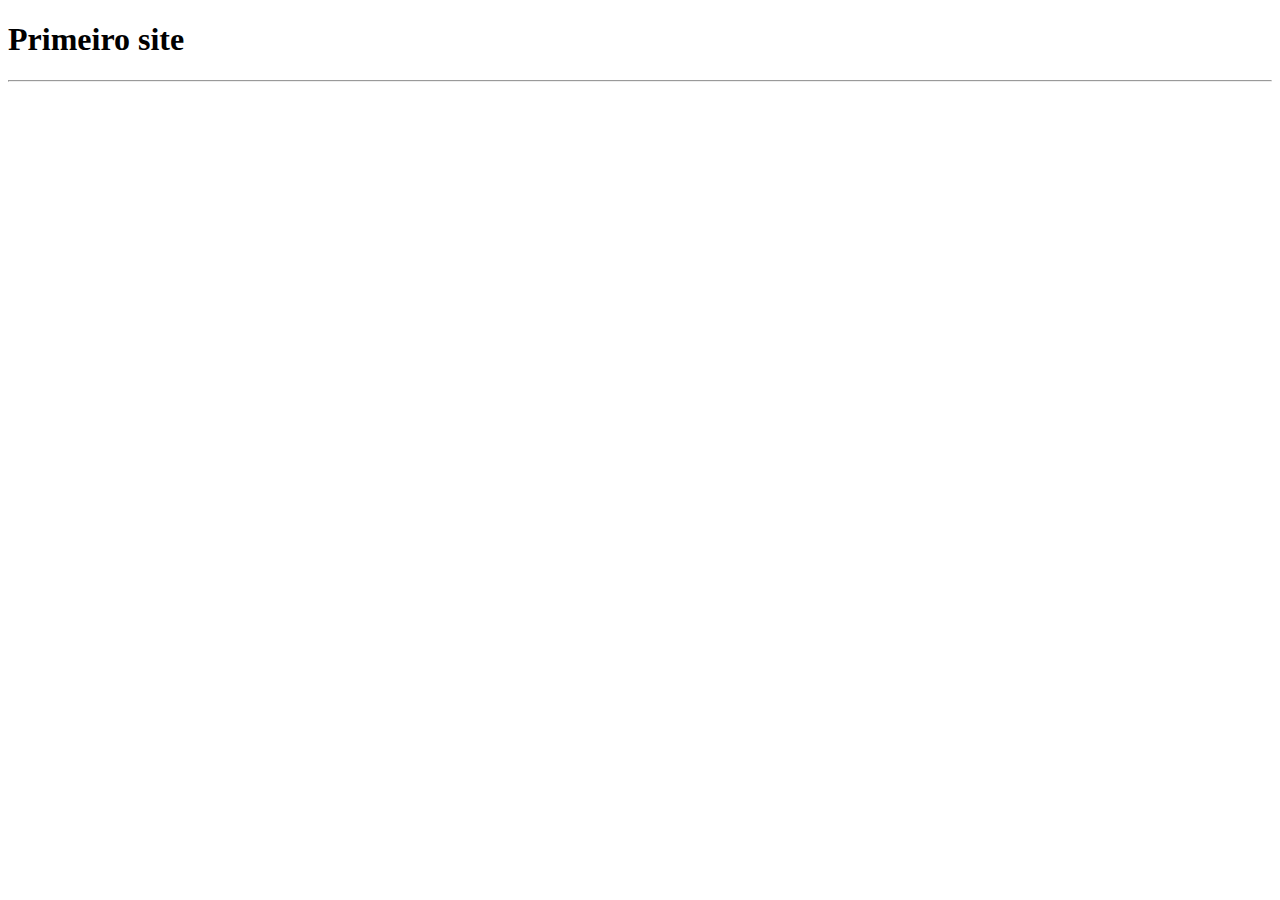
<file: 1_INTRO/index.html>
<!DOCTYPE html>
<html lang="en">
<head>
    <meta charset="UTF-8">
    <meta name="viewport" content="width=device-width, initial-scale=1.0">
    <title>Document</title>

</head>
<body>
    <h1>Primeiro site</h1>
    <hr>
    
</body>
</html>
</file>
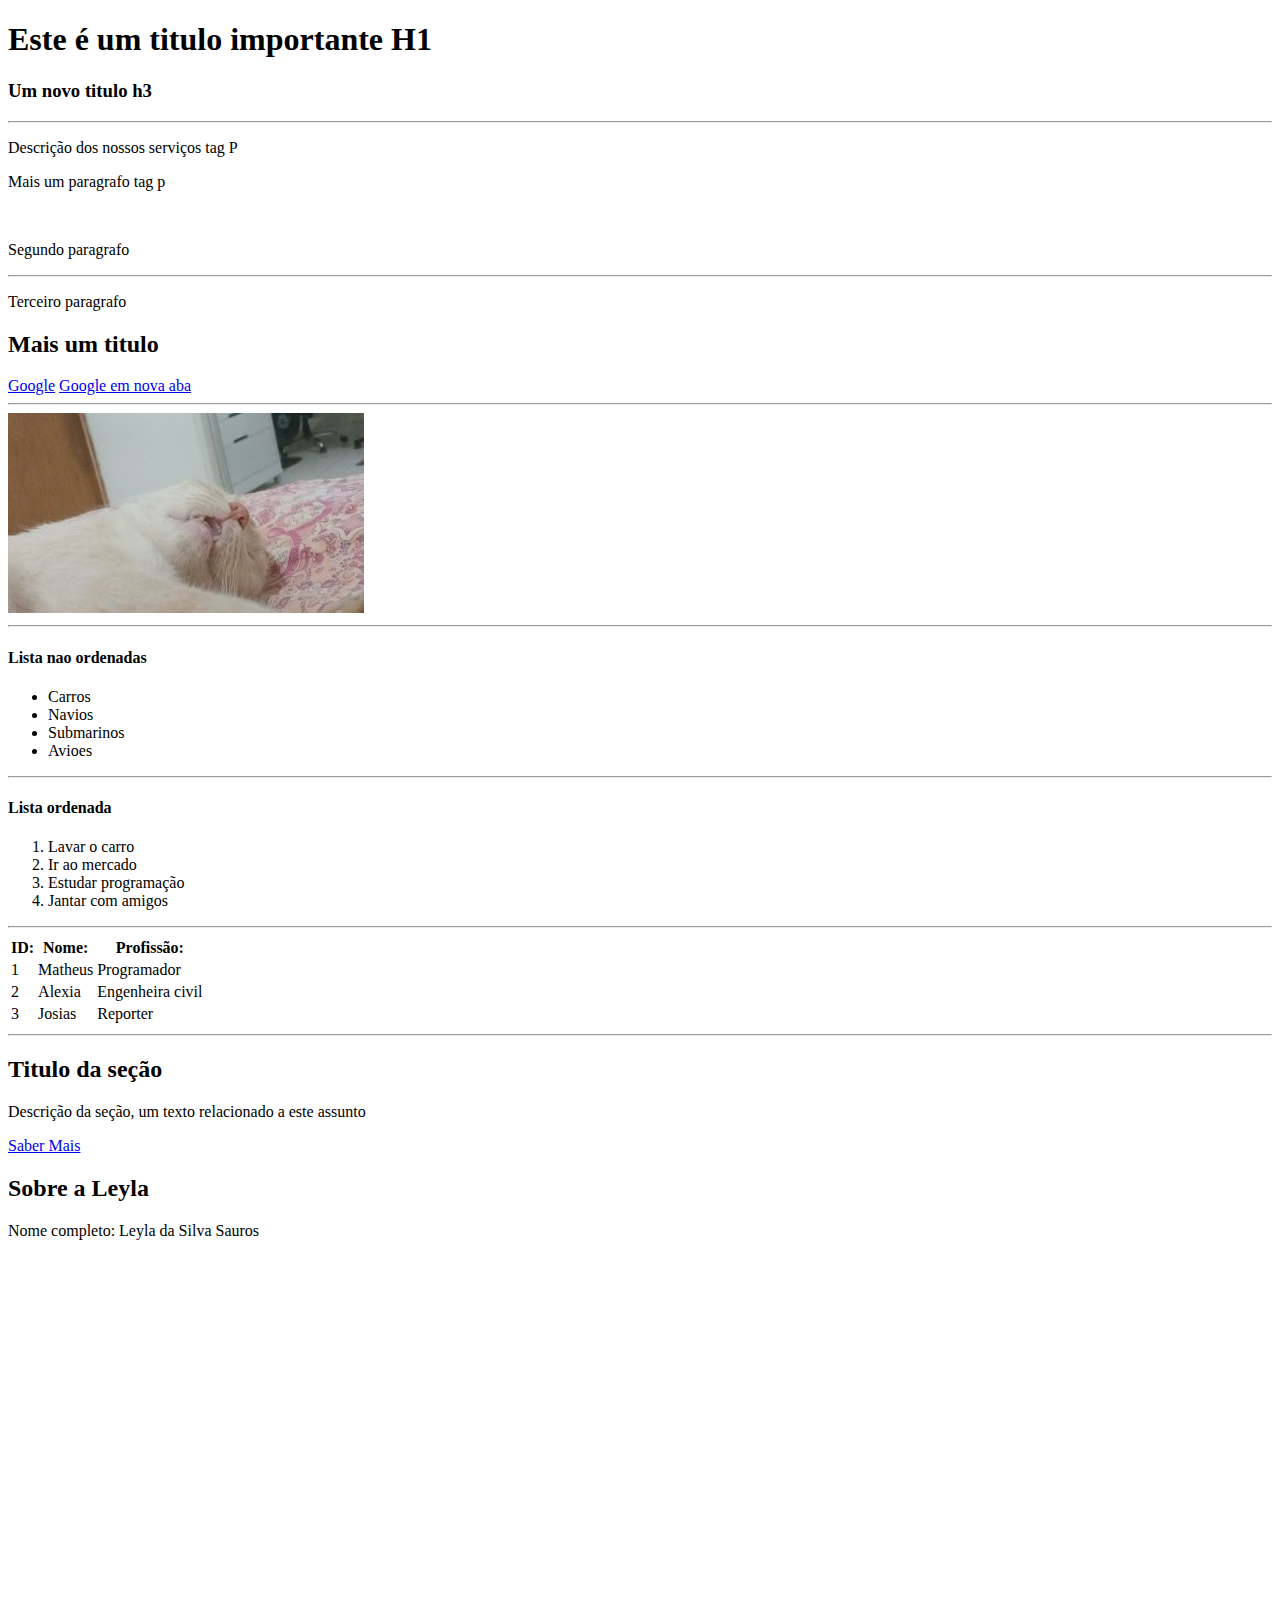
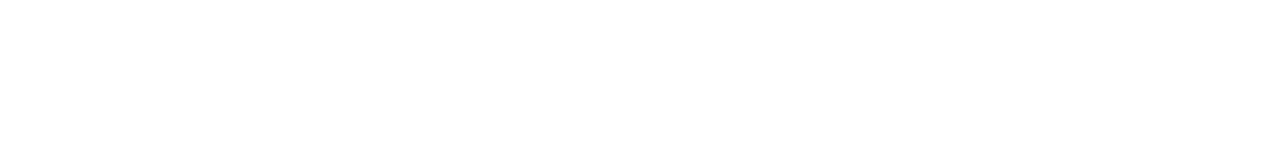
<file: 2_HTML/index.html>
<!DOCTYPE html>
<html lang="en">
<head>
    <meta charset="UTF-8">
    <meta name="viewport" content="width=device-width, initial-scale=1.0">
    <title>HTML fundamentos</title>
</head>
<body style="padding-bottom: 500px">
    <!--1- Titulos-->
    <h1>Este é um titulo importante H1</h1>
    <h3>Um novo titulo h3</h3>
    <hr>

    <!--2- paragrafos-->
    <p>Descrição dos nossos serviços tag P</p>
    <p>Mais um paragrafo tag p</p>
    <br>

    <!--3- tags sem conteudo-->
    <p>Segundo paragrafo</p>
    <hr>
    <p>Terceiro paragrafo</p>

    <!--Este é um comentário-->
    <h2>Mais um titulo</h2>

    <!--Outro comentario-->

    <!--5-atributos-->
    <a href="https://google.com">Google</a>

    <!--6- Abrir link nova aba-->
    <a href="https://google.com" target="_blank"> Google em nova aba</a>

    <hr>
    <!--7- imagens-->
    <img src="Ratinho.jpg " alt="Chester gatão"/>

    <hr>

    <!--9- Listas nao ordenadas-->
    <h4>Lista nao ordenadas</h4>
    <ul>
        <li>Carros</li>
        <li>Navios</li>
        <li>Submarinos</li>
        <li>Avioes</li>
    </ul>

    <hr>

    <!--10- lista ordenada-->

    <h4>Lista ordenada</h4>

    <ol>
        <li>Lavar o carro</li>
        <li>Ir ao mercado</li>
        <li>Estudar programação</li>
        <li>Jantar com amigos</li>
    </ol>
    <hr>

    <!---11-Tabelas-->
    <table>
        <tr>
            <th>ID:</th>
            <th>Nome:</th>
            <th>Profissão:</th>
        </tr>
        <tr>
            <td>1</td>
            <td>Matheus</td>
            <td>Programador</td>
        </tr>
        <tr>
            <td>2</td>
            <td>Alexia</td>
            <td>Engenheira civil</td>
        </tr>
        <tr>
            <td>3</td>
            <td>Josias</td>
            <td>Reporter</td>
        </tr>

    </table>
    <hr>
    <!---12- div-->
    <div>
        <h2>Titulo da seção</h2>
        <p>Descrição da seção, um texto relacionado a este assunto</p>
        <a href="#">Saber Mais</a>
    </div>
    <div>
        <h2>Sobre a Leyla</h2>
        <p>Nome completo: Leyla da Silva Sauros</p>
    </div>
</body>
</html>
</file>
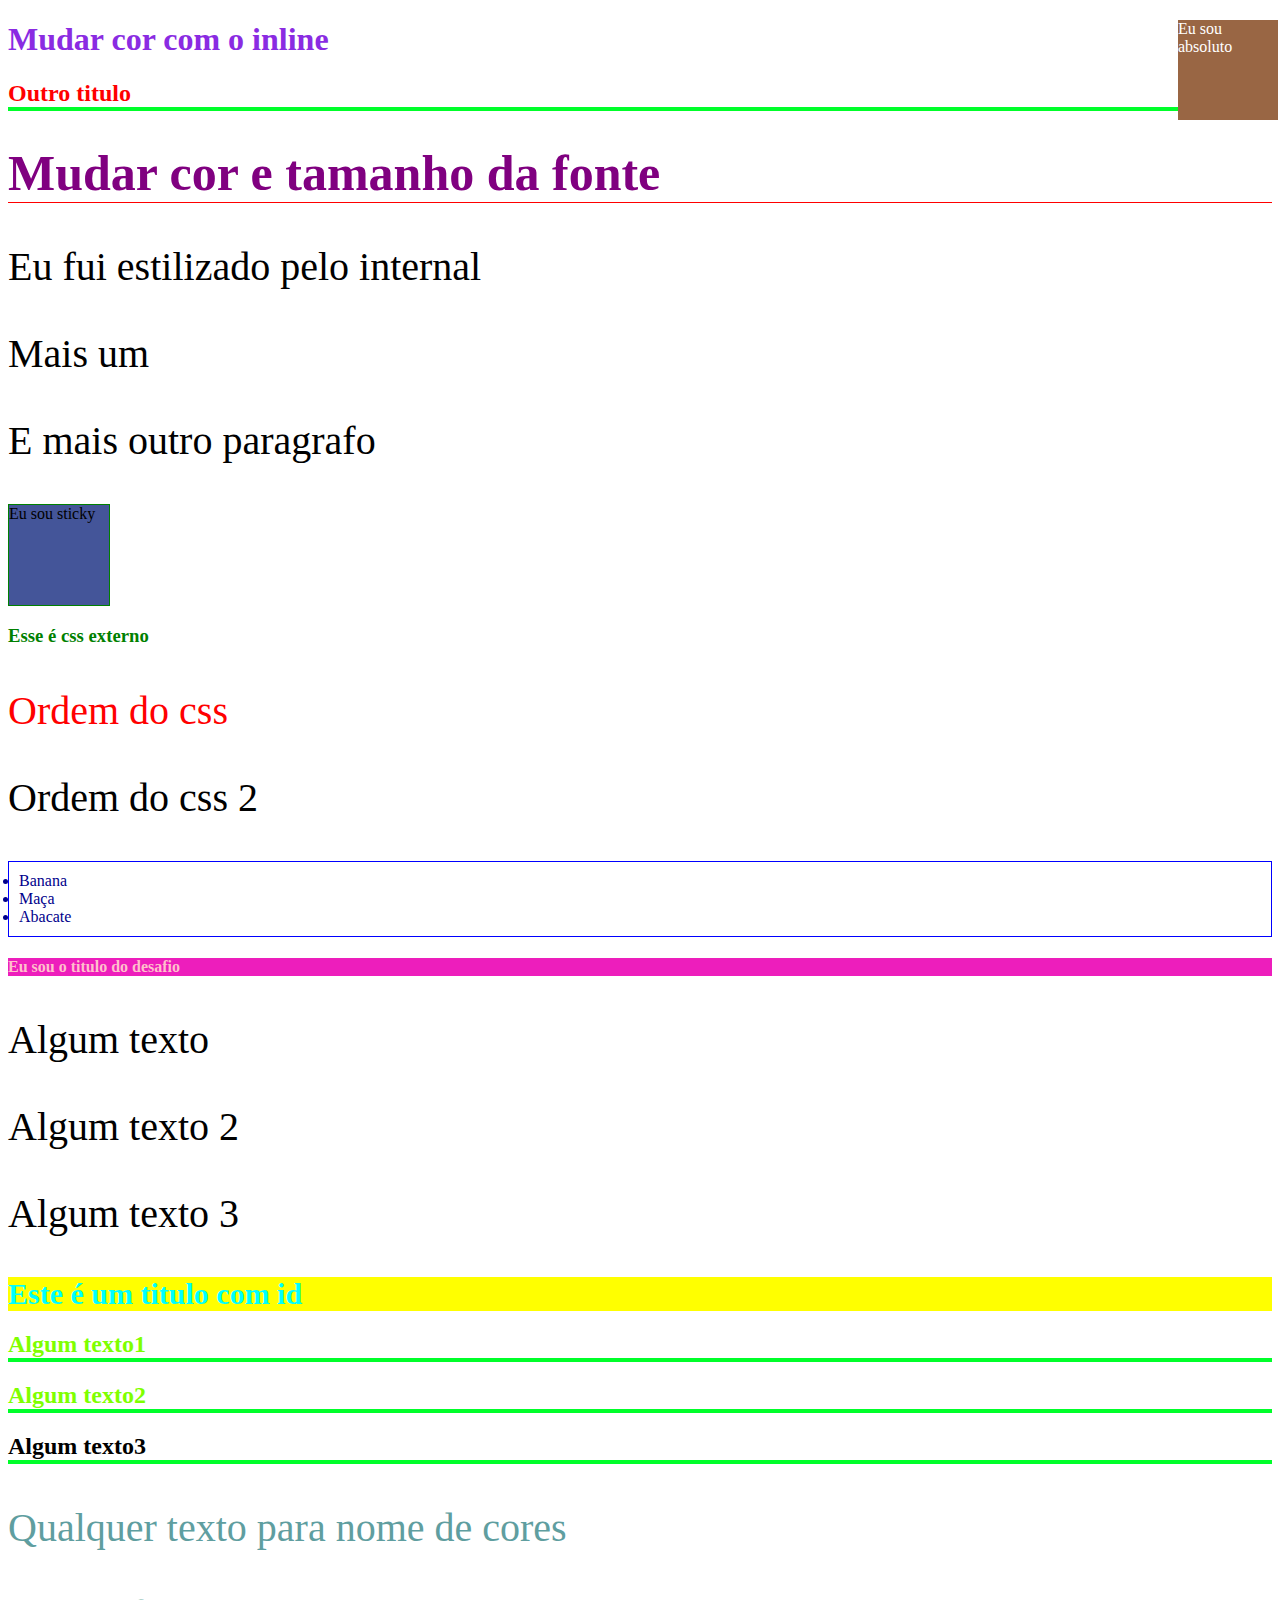
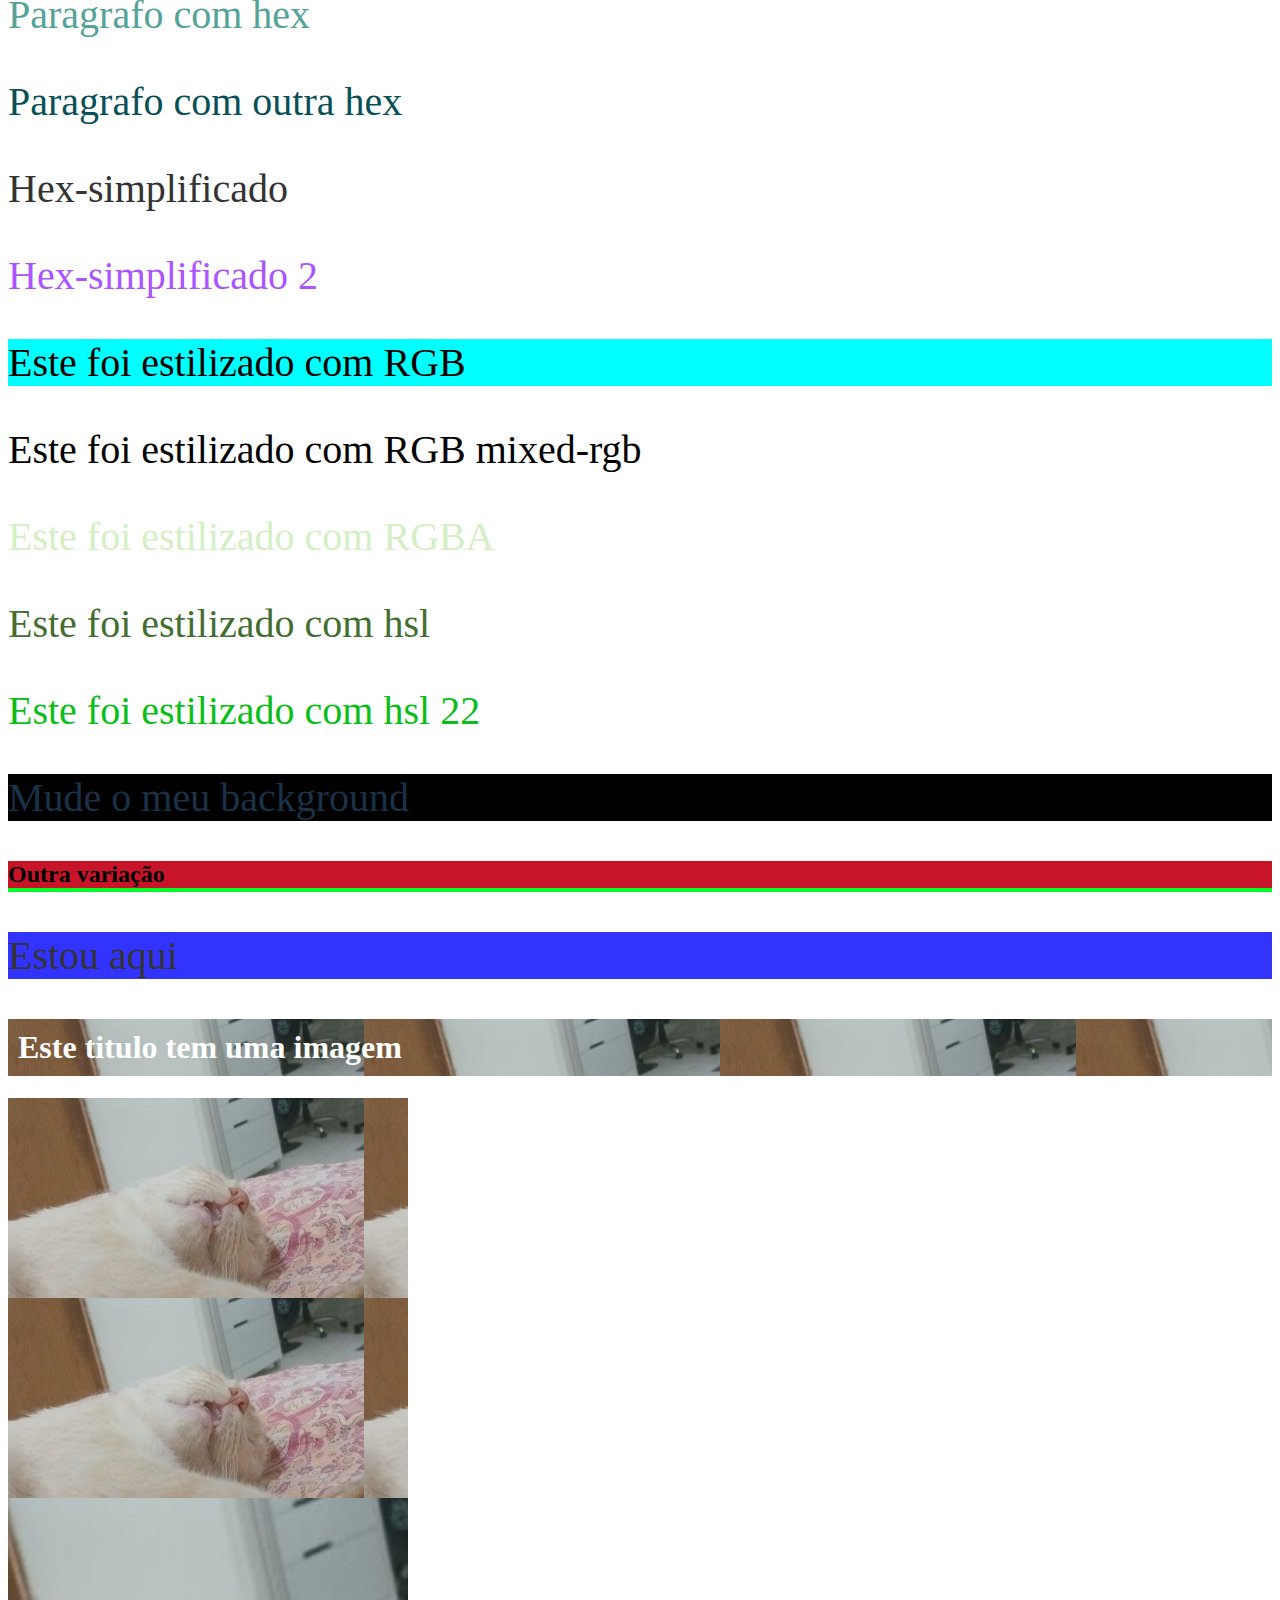
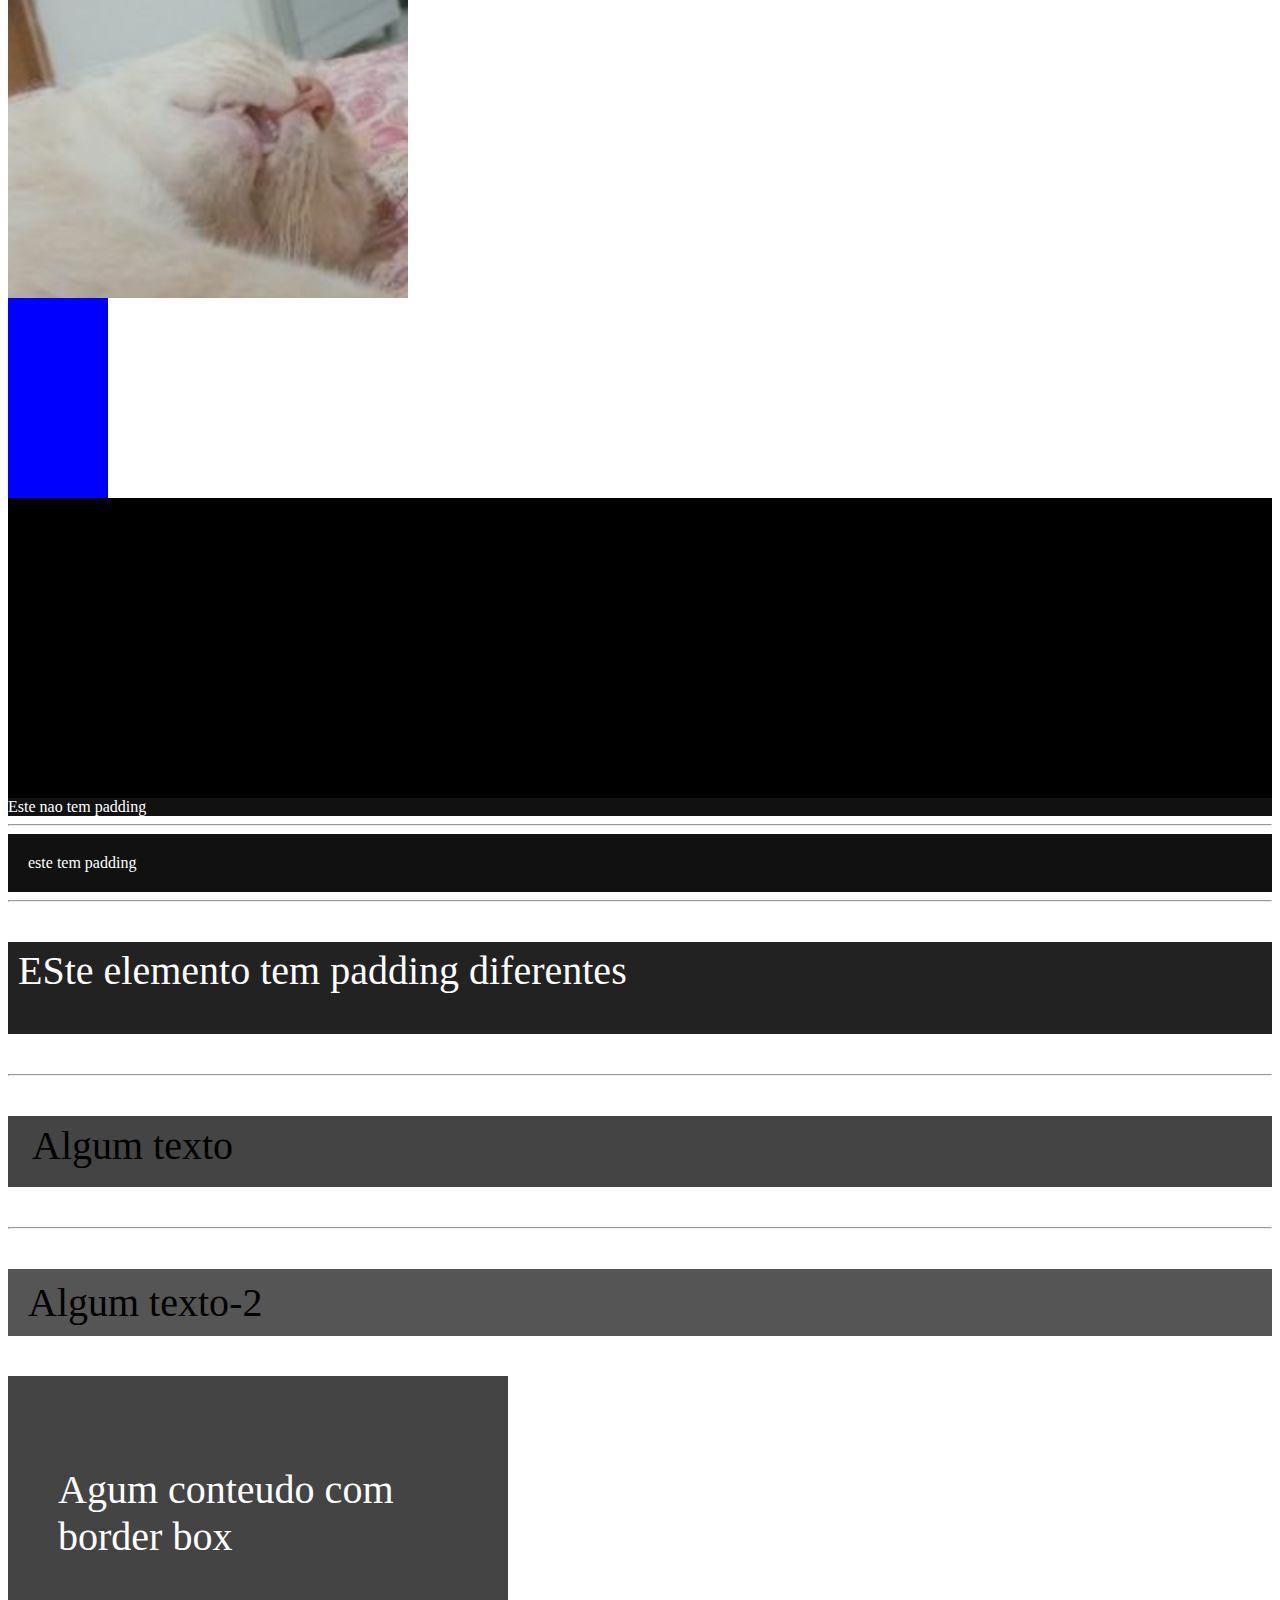
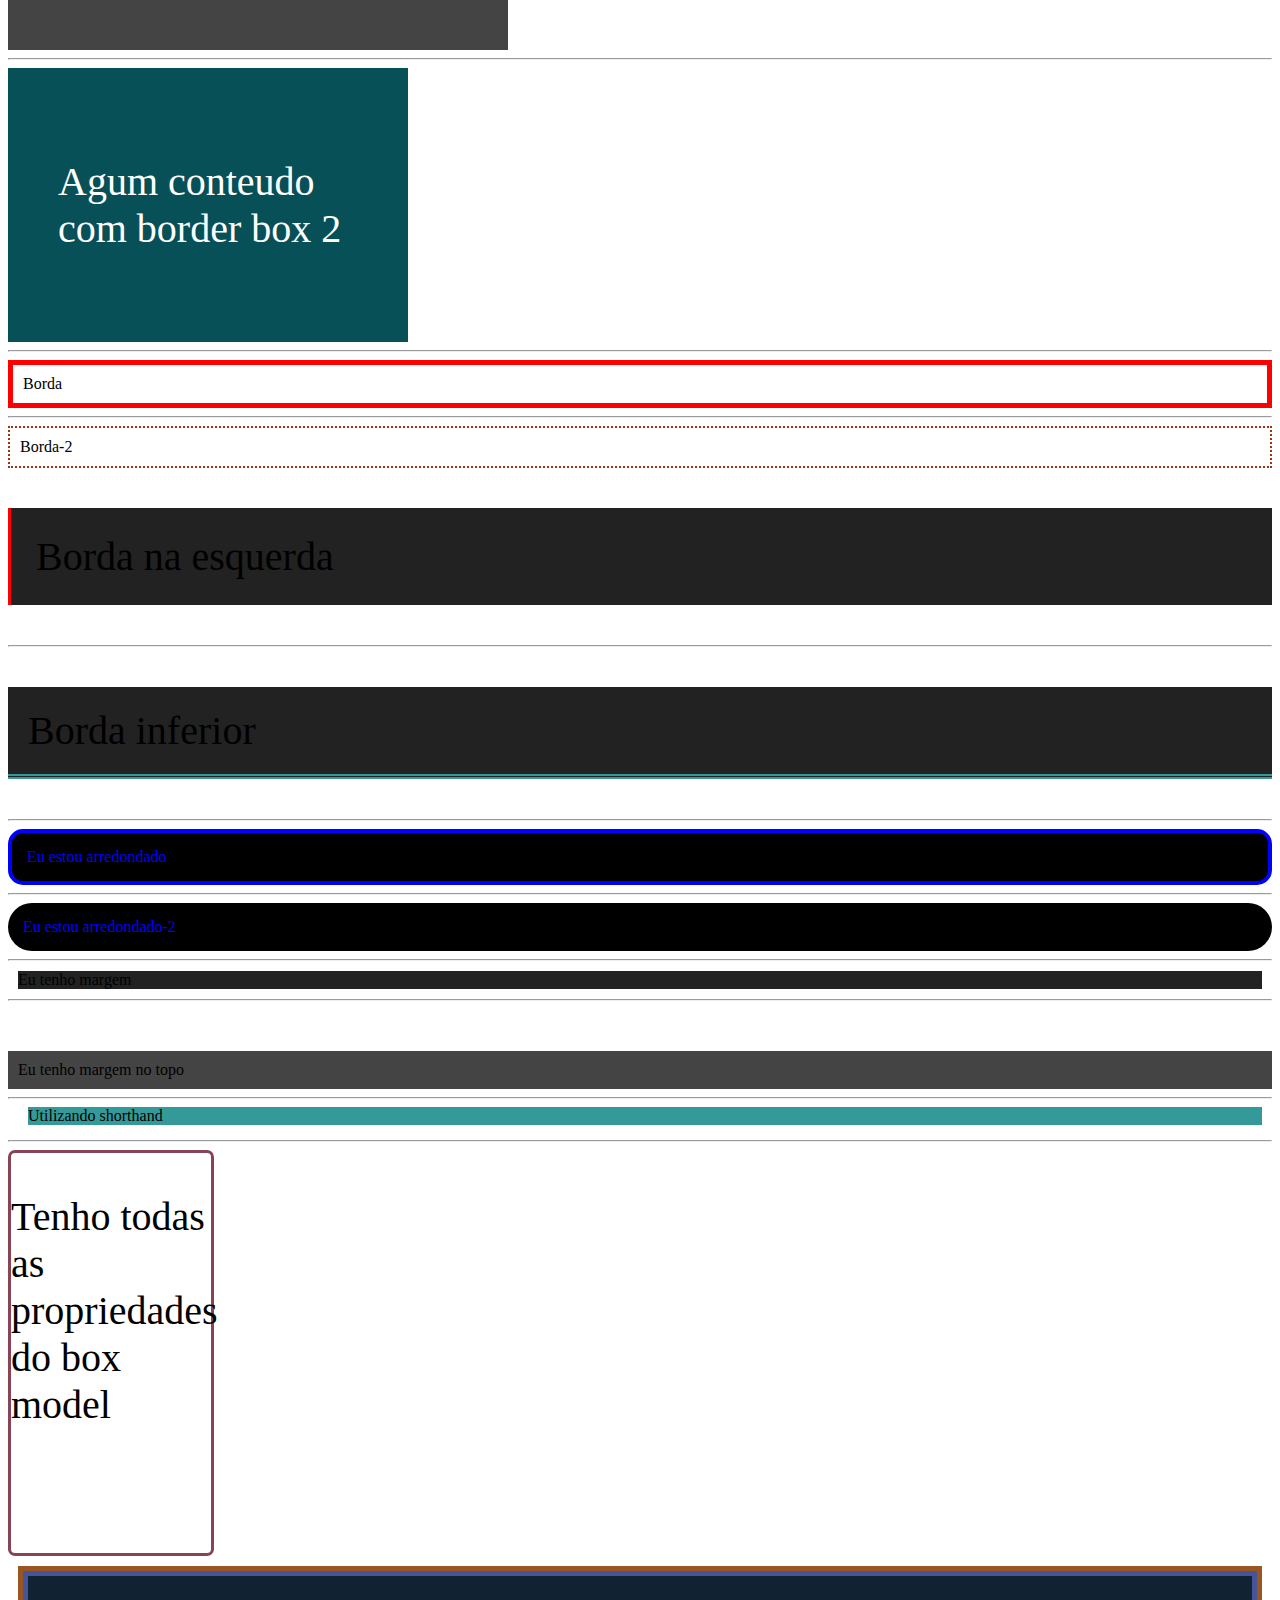
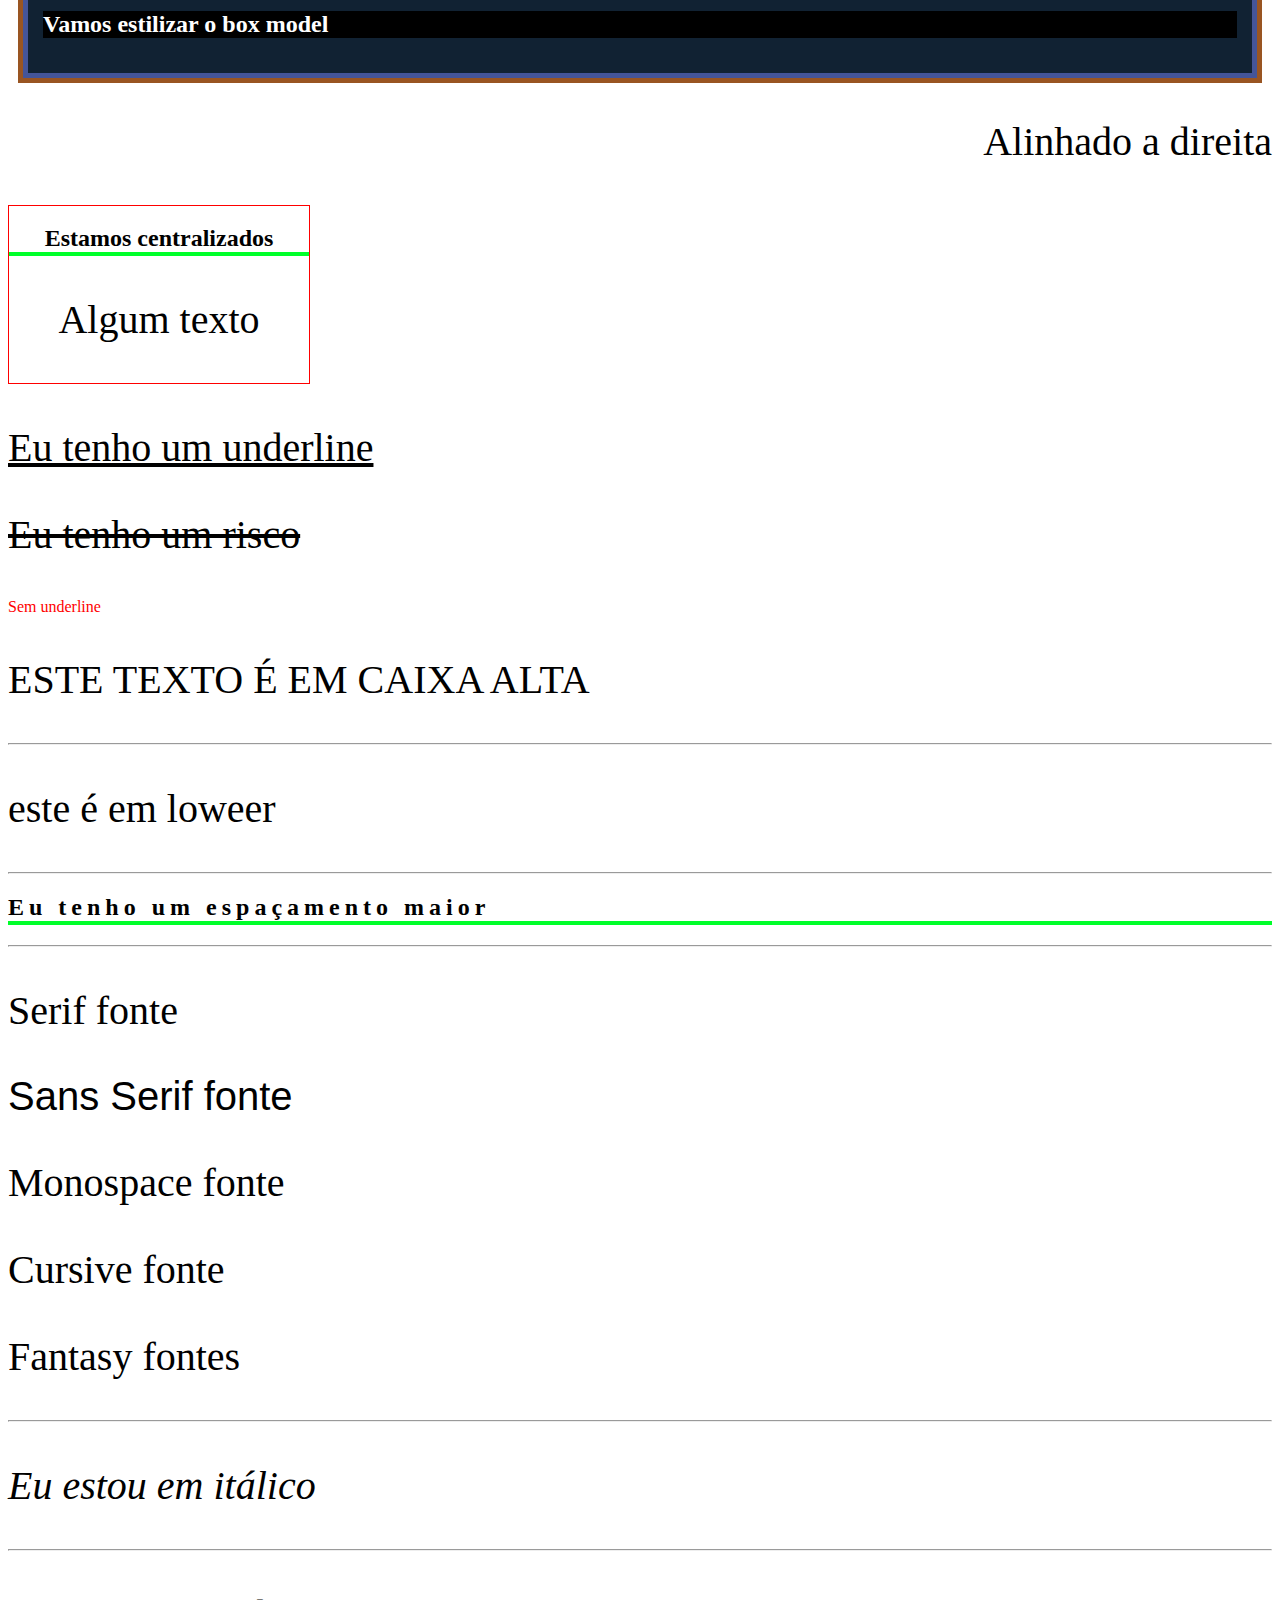
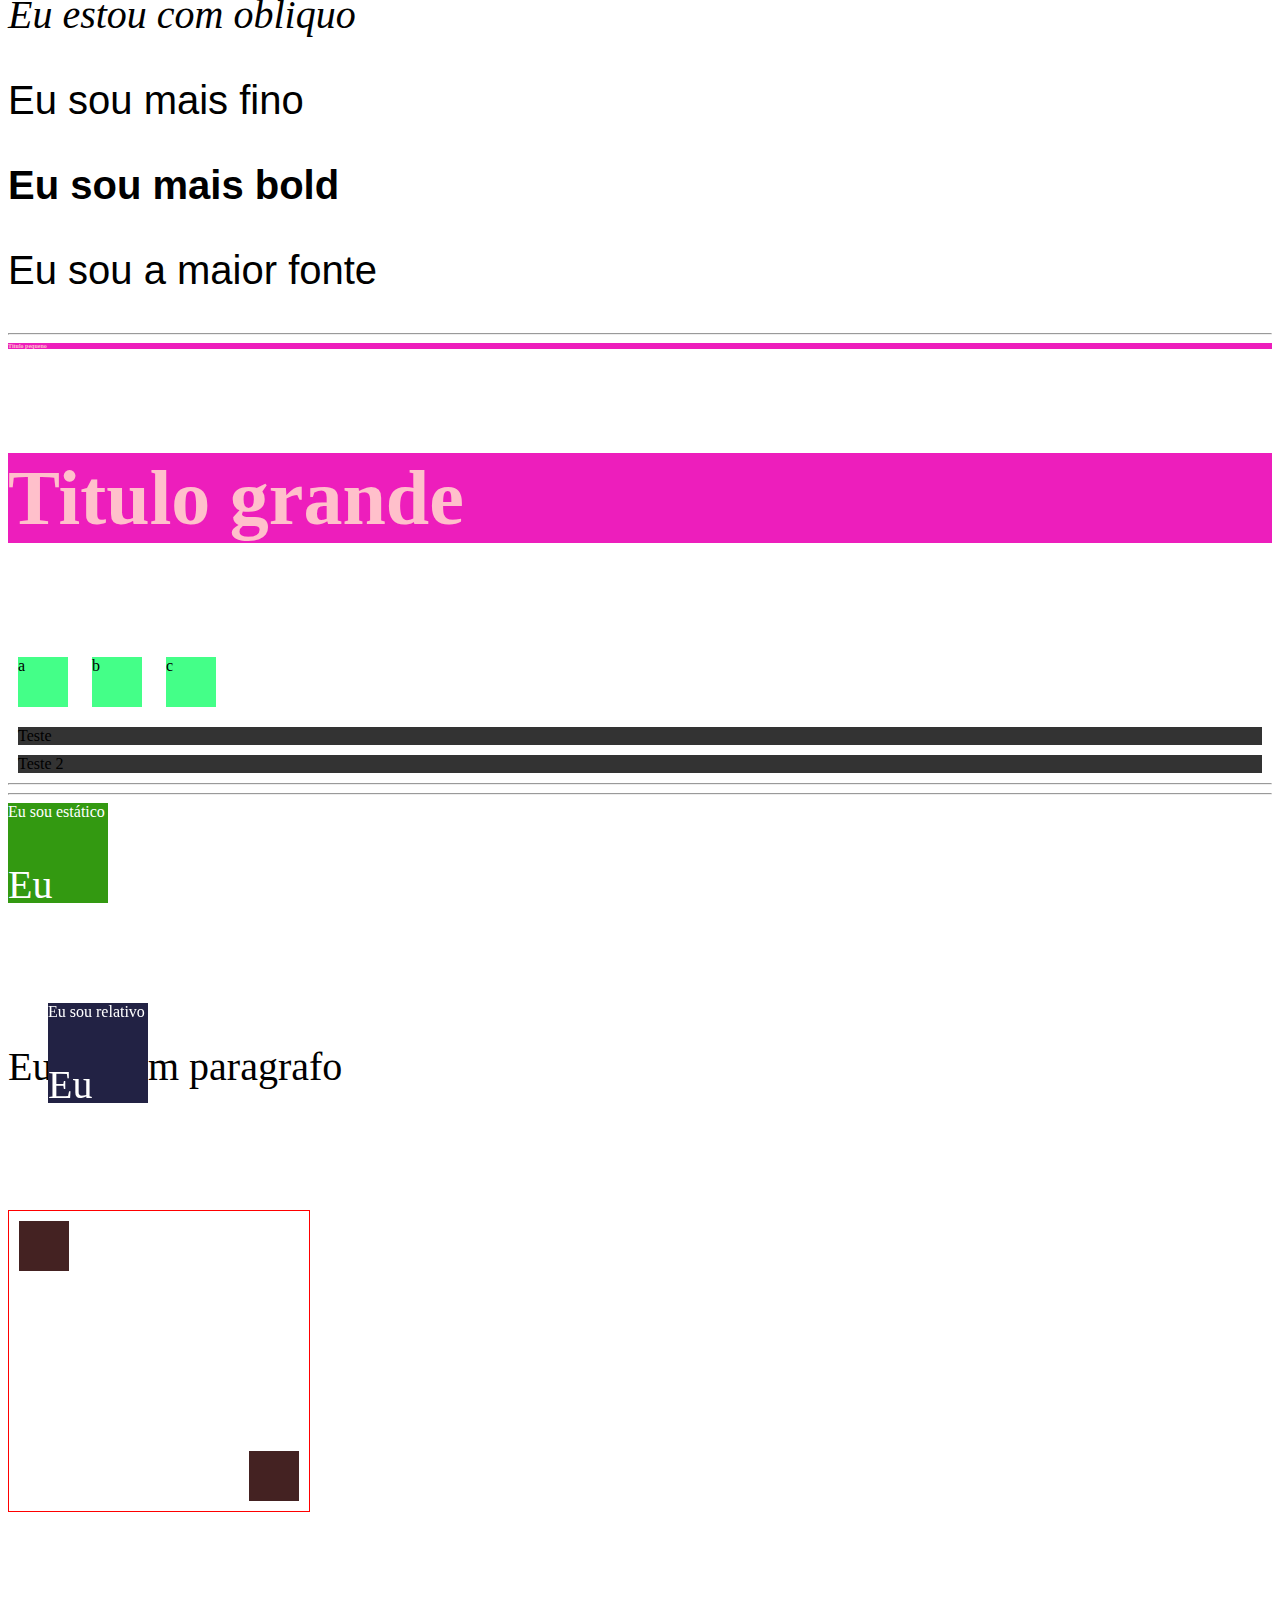
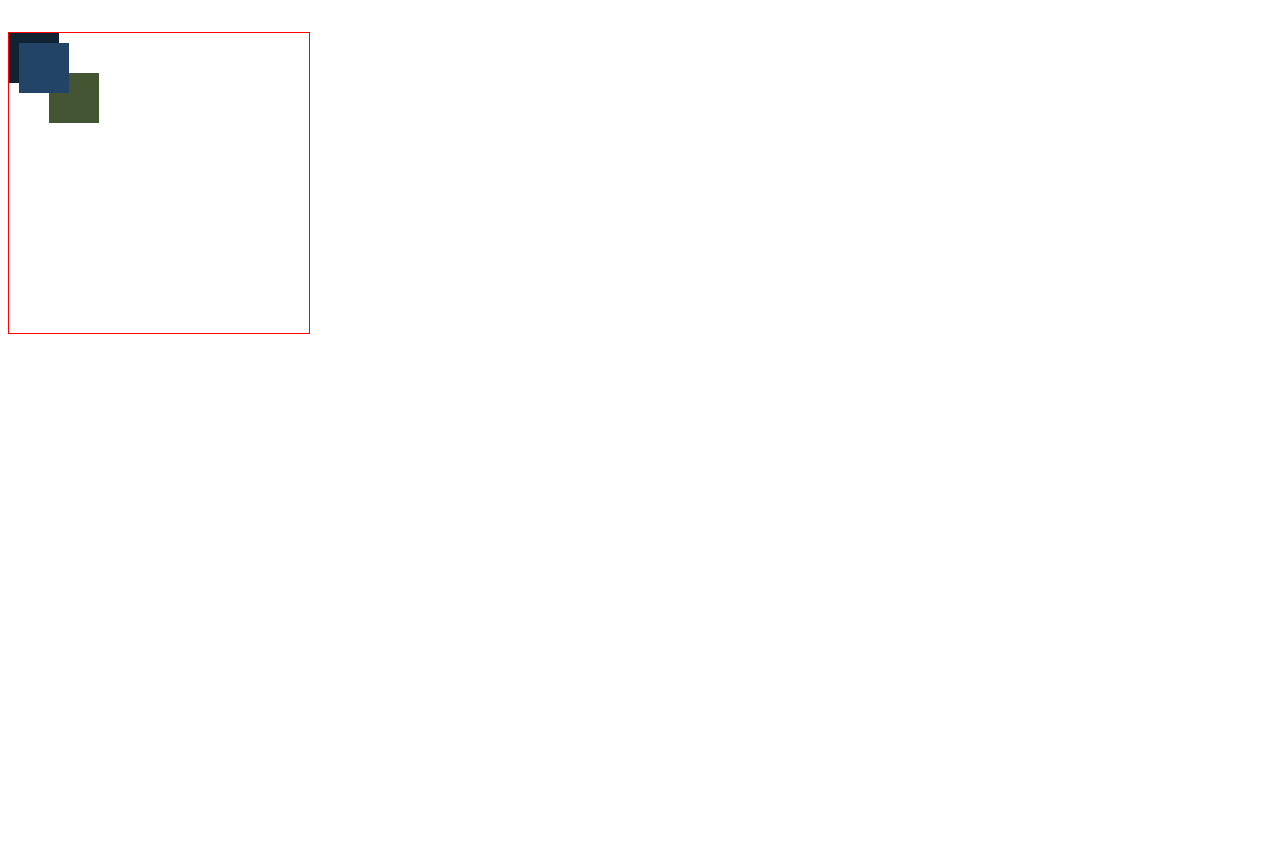
<file: 3_CSS/index.html>
<!DOCTYPE html>
<html lang="en">
<head>
    <meta charset="UTF-8">
    <meta name="viewport" content="width=device-width, initial-scale=1.0">
    <title>CSS</title>
    <!---3- Internal css-->
    <style>
        p {
            
            font-size: 40px;
        }
    </style>
    <!--4- External css-->
    <!---Cascading style sheets-->
    <link rel="stylesheet" href="styles.css">
    <link rel="stylesheet" href="list.css">

</head>
<body>
    <!--1- Inline css-->
    <h1 style="color: blueviolet">Mudar cor com o inline</h1>
    <h2 style="color: red;">Outro titulo</h2>

    <!--2- multiplas regras-->
    <h1 style="color: purple; font-size: 50px;
    border-bottom: 1px solid red;">Mudar cor e tamanho da fonte</h1>

    <!--3-Internal css-->
    <p>Eu fui estilizado pelo internal</p>
    <p>Mais um</p>
    <p>E mais outro paragrafo</p>


    <!---48 stick-->
    <div class="stick">
        <span>Eu sou sticky</span>
    </div>


    <!--4 external css-->
    <h3>Esse é css externo</h3>


    <!--5 ordem do css-->
    <p style="color: red">Ordem do css</p>

    <p>Ordem do css 2</p>


    <!--6 multiplos css-->
    <ul>
        <li>Banana</li>
        <li>Maça </li>
        <li>Abacate</li>
    </ul>

    <!---7  desafio 2-->
    <h4>Eu sou o titulo do desafio</h4>

    <!---8 classes-->
    <p class="paragraph">Algum texto</p>
    <p class="paragraph">Algum texto 2</p>
    <p class="paragraph">Algum texto 3</p>


    <!---9 id-->
    <h1 id="exclusive-title">Este é um titulo com id</h1>


    <!---10 mutiplas regras, ordem do css-->
    <h2 id="algum-titulo" class="titulo">Algum texto1</h2>
    <h2 class="titulo">Algum texto2</h2>
    <h2>Algum texto3</h2>

    <!---11 nome da cor-->
    <p class="color-name">Qualquer texto para nome de cores</p>

    <!---12 hex-->
    <p class="hex">Paragrafo com hex</p>
    <p class="hex-2">Paragrafo com outra hex</p>

    <!---13 mais sobre hex-->
    <p class="simple-hex">Hex-simplificado</p>
    <p class="simple-hex-2">Hex-simplificado 2</p>

    <!--14 rgb-->
    <p class="rgb">Este foi estilizado com RGB</p>

    <p id="mixed">Este foi estilizado com RGB mixed-rgb</p>

    <!---15 rgba-->
    <p class="rgba">Este foi estilizado com RGBA</p>


    <!--16 hsl-->
    <p class="hsl">Este foi estilizado com hsl</p>

    <p class="hsl-2">Este foi estilizado com hsl 22</p>

    <!---17 background-color-->
    <p class="bg">Mude o meu background</p>
    <h2 class="bg-2">Outra variação</h2>

    <!--18 opacidade no bg-->
    <div class="bg-opacity">
        <p>Estou aqui</p>
    </div>

    <!---20 bg image-->
    <h1 class="bg-image">Este titulo tem uma imagem</h1>

    <!--21 centralizar img de bg-->
    <div class="not-centered-bg"></div>

    <div class="centered-bg"></div>

    <!---22 largura e altura-->
    <div class="height-width"></div>
    <div class="height-width-2"></div>


    <!--23 padding-->
    <div class="without-padding">Este nao tem padding</div>
    <hr>
    <div class="padding">este tem padding</div>

    <hr>

    <!--24 padding individual-->
    <p class="padding-individual">ESte elemento tem padding diferentes</p>


    <hr>
    <!--25 shorthand padding-->
    <p class="shorthand-padding">Algum texto</p>

    <hr>
    <p class="shorthand-padding-2">Algum texto-2</p>

    <!--26 padding com whidth-->
    <div class="without-border-box">
        <p>Agum conteudo com border box</p>
    </div>

    <hr>

    <div class="border-box">
        <p>Agum conteudo com border box 2 </p>
    </div>

    <hr>
    <!--27 border-->
    <div class="border">Borda</div>

    <hr>
    <div class="border-2">Borda-2</div>

    <!--28 borda individual-->
    <p class="border-left">Borda na esquerda</p>
    <hr>
    <p class="border-bottom">Borda inferior</p>

    <hr>
    <!--29 borda arredondada-->
    <div class="rounded-p">Eu estou arredondado</div>
    <hr>
    <div class="rounded-p-2">Eu estou arredondado-2</div>

    <hr>
    <!--30 margem-->
    <div class="margin">Eu tenho margem</div>
    <hr>
    <div class="margin-top">Eu tenho margem no topo</div>
    <hr>
    <div class="margin-shorthand">Utilizando shorthand</div>

    <hr>
    <!--31 box model-->
    <div class="box-model">
        <p>Tenho todas as propriedades do box model</p>
    </div>

    <!--32 desafio 3 -->
    <div id="box-model-challenge">
        <h2 class="challenge-title">Vamos estilizar o box model</h2>
    </div>

    <!--33 text alignment-->
    <p class="text-aligned">Alinhado a direita</p>
    <div class="container-center">
        <h2>Estamos centralizados</h2>
        <p>Algum texto </p>
    </div>

    <!--34 text decoration-->
    <p class="underline">Eu tenho um underline</p>
    <p class="line-trough">Eu tenho um risco</p>
    <a href="#" class="remove-underline">Sem underline</a>

    <!--35 text transform-->
    <p class="upper">ESte texto é em caixa alta</p>
    <hr>
    <p class="lower">ESTE É EM LOWEER</p>

    <hr>
    <!--36 letter spacing-->
    <h2 class="spacing">Eu tenho um espaçamento maior</h2>

    <hr>
    <!---37 fontes-->
    <p class="serif">Serif fonte</p>
    <p class="sans-serif">Sans Serif fonte</p>
    <p class="monospace">Monospace fonte</p>
    <p class="cursive">Cursive fonte</p>
    <p class="fantasy">Fantasy fontes</p>
    <hr>

    <!--38 font style-->
    <p class="italic">Eu estou em itálico</p>
    <hr>
    <p class="oblique">Eu estou com obliquo</p>

    <!--39 font weigth-->
    <p class="thin">Eu sou mais fino</p>
    <p class="bold">Eu sou mais bold</p>
    <p class="bolder">Eu sou a maior fonte</p>

    <hr>

    <!--40 font size-->
    <h4 class="small">Titulo pequeno</h4>
    <h4 class="big">Titulo grande</h4>

    <!--41 display-->
    <div class="inline-box">a</div>
    <div class="inline-box">b</div>
    <div class="inline-box">c</div>
    <span class="block">Teste</span>
    <span class="block">Teste 2</span>

    <hr>
    <!---42 escondendo elementos-->
    <p class="invisible">Me encontre se puder</p>

    <hr>
    <!---43 static-->
    <div class="static">
        <span>Eu sou estático</span>
        <p>Eu sou um paragrafo</p>
    </div>

    <!---44 relative-->
    <div class="relative">
        <span>Eu sou relativo</span>
        <p>Eu sou um paragrafo</p>
    </div>

    <!---45 absolute-->
    <div class="absolute">
        <span>Eu sou absoluto</span>
    </div>
    <p>Eu sou um paragrafo</p>

    <!---46 relative com absolute-->
    <div class="relative-container">
        <div class="absolute-1"></div>
        <div class="absolute-2"></div>

    </div>


    <!---48- z index-->
    <div class="relative-container">
        <div class="absolute-3"></div>
        <div class="absolute-4"></div>
        <div class="absolute-5"></div>

    </div>













</body>
</html>
</file>
<file: 3_CSS/styles.css>
/*4-External */

body{
    padding-bottom: 500px;
}

h3{
    color: green;
}

h4{
    background-color: rgb(237, 30, 188);
    color: pink;
}

#exclusive-title{
    background-color: yellow;
    color: aqua;
    font-size: 30px;
}

/*ordem das regras*/
h2{
    border-bottom: 4px solid rgb(0, 255, 42);
}
.titulo {
    border: color 4px solid red;
    color: chartreuse;
}
.color-name {
    color: cadetblue;
}

/*Hex*/
.hex {
    color: #55a398;
}

.hex-2 {
    color:#085057; 
}

/*Aprofundando em hex*/
.simple-hex {
    color: #333;
}

.simple-hex-2 {
    color: #aa55ff ;
}

/*RGB*/
.rgb {
    background-color: aqua;
    color: rgb(rgb(215, 0, 0), green, blue);
}

.mixed {
    color: rgb(rgb(42, 221, 191), green, blue);
}

/*Rgba*/
.rgba {
    color: rgba(100, 199, 45, 0.3);
}
/*HSL*/
.hsl {
    color: hsl(102, 38%, 31%)
}

.hsl-2 {
    color: hsl(125, 91%, 39%);
}

/*Background*/

.bg {
    background-color: #000;
    color: rgb(25, 50, 71);
}

.bg-2 {
    background-color: rgb(200, 20, 40);
}

/*Background opacity*/
.bg-opacity {
    background-color: blue;
    opacity: 0.8;
    color: #000;
}

.bg-image {
    background-image: url(../2_HTML/Ratinho.jpg);
    padding: 10px;
    color: #fff;
}

/*Centralizando bg image*/
.not-centered-bg, 
.centered-bg {
    height: 400px;
    width: 400px;
    background-image: url("../2_HTML/Ratinho.jpg")
}

.centered-bg {
    background-position: center;
    background-size: cover;
}

/*largura e altura*/
.height-width {
    height: 200px;
    width: 100px;
    background-color: blue;
}

.height-width-2 {
    height: 300px;
    background-color: #000;
}

/*Padding*/
.without-padding,
.padding {
    background-color: #111;
    color: #fff;
}
.padding {
    padding: 20px;
}

/*Padding individual*/
.padding-individual {
    background-color: #222;
    color: #fff;
    padding-top: 5px;
    padding-left: 10px;
    padding-right: 20px;
    padding-bottom: 40px;
}

/*Shorthand padding*/
.shorthand-padding {
    background-color: #444;
    padding: 6px 12px 18px 24px;
}

.shorthand-padding-2 {
    background-color: #555;
    padding: 10px 20px;
}

/*Paddin com width*/
.without-border-box {
    background-color: #444;
    color: #fff;
    width: 400px;
    padding: 50px;
}

.border-box {
    background-color: #085057;
    color: #fff;
    width: 400px;
    padding: 50px;
    box-sizing: border-box;
}

/*Border*/
.border {
    border: 5px solid red;
    padding: 10px;
}

.border-2 {
    border: 2px dotted #931;
    padding: 10px;
}

/*Borda individual*/
.border-left {
    border-left: 3px solid red;
    background-color: #222;
    padding: 25px;
}
.border-bottom {
    border-bottom: 5px double #399;
    background-color: #222;
    padding: 20px;
}

/*Borda arredondada*/
.rounded-p {
    border: 4px solid blue;
    background-color: #000;
    color: blue;
    padding: 15px;
    border-radius: 15px;
}

.rounded-p-2 {
    background-color: #000;
    color: blue;
    padding: 15px;
    border-radius: 25px;
}

/*margem*/
.margin {
    margin: 10px;
    background-color: #222;
}
.margin-top {
    margin-top: 50px;
    background-color: #444;
    padding: 10px;

}
.margin-shorthand {
    background-color: #399;
    margin: 5px 10px 15px 20px;
}

/*box model*/
.box-model {
    border: 3px solid #845;
    border-radius: 7px;
    width: 200px;
    height: 400px;
}
/*Desafio 3*/
#box-model-challenge {
    margin: 15px;
    padding: 15px;
    border: 5px solid #459;
    outline: 5px solid #952;
    background-color: #123;
}

.challenge-title {
    background-color: #000;
    color: #fff;
    border: none;
}

/*Text align */
.text-aligned {
    text-align: right;
}
.container-center {
    text-align: center;
    width: 300px;
    border: 1px solid red;
}
/*Text decoration*/
.underline {
    text-decoration: underline;
}
.line-trough {
    text-decoration: line-through;

}

.remove-underline {
    text-decoration: none;
    color: red;
}
/*text transform*/
.upper {
    text-transform: uppercase;

}
.lower {
    text-transform: lowercase;
}
/*letter spacing*/
.spacing {
    letter-spacing: 5px;
}

/*Fontes*/
.serif {
    font-family: Georgia;

}
.sans-serif {
    font-family: Helvetica;
}
.monospace {
    font-style: "Courier New";
}
.cursive {
    font-family: cursive;
}
.fantasy {
    font-family: fantasy;
}
/*Text style*/
.italic {
    font-style: italic;
}
.oblique {
    font-style: oblique;
}

/*font weight*/
.thin,
.bold,
.bolder {
    font-family: Helvetica;
}
.thin {
    font-weight: 100;
}
.bold {
    font-weight: 600;
}

/*Font size*/
.small {
    font-size: 6px;
}
.big {
    font-size: 78px;
}
/*Display*/
.inline-box {
    width: 50px;
    height: 50px;
    background-color: #4f8;
    margin: 10px;
    display: inline-block;
}

.block {
    background-color: #333;
    display: block;
    margin: 10px;
}

.invisible {
    display: none;
}

/*static*/
.static {
    position: static;
    background-color: #391;
    color: #fff;
    width: 100px;
    height: 100px;
}

/*Relative*/
.relative {
    position: relative;
    background-color: #224;
    color: #fff;
    width: 100px;
    height: 100px;
    top: 100px;
    left: 40px;
}

/*Absolute*/
.absolute {
    position: absolute;
    background-color: #964;
    color: #fff;
    width: 100px;
    height: 100px;
    top: 20px;
    right: 2px;
}

/*Absolute e relative*/
.relative-container {
    width: 300px;
    height: 300px;
    border: 1px solid red;
    margin-top: 120px;
    position: relative;
}

.absolute-1,
.absolute-2 {
    width: 50px;
    height: 50px;
    background-color: #422; 
    position: absolute;
}

.absolute-1 {
    top: 10px;
    left: 10px;
}
.absolute-2 {
    bottom: 10px;
    right: 10px;
}

/*Fixed*/
.fixed {
    width: 100px;
    height: 100px;
    background-color: rgb(144, 131, 115);
    border: 1px solid blue;
    margin-top: 120px;
    position: fixed;
    top: 50px;
    right: 100px;
}

/*stick*/
.stick {
    width: 100px;
    height: 100px;
    background-color: #459;
    border: 1px solid green;
    position: sticky;
    top: 10px;
}

/*z index*/
.absolute-3,
.absolute-4,
.absolute-5 {
    width: 50px;
    height: 50px;
    background-color: #123;
    position: absolute;
}

.absolute-3 {
    top:0;
    left: 0;
    z-index: 3;
}

.absolute-4 {
    top: 10px;
    left: 10px;
    background-color: #246;
    z-index: 20;
}
.absolute-5 {
    top: 40px;
    left: 40px;
    background-color: #453;
    z-index: 1;
}

/*Algum comentario */
/* mais um comentario*/
/*terceiro comentario*/
</file>
<file: 3_CSS/list.css>
ul{
    border: 1px solid blue;
    padding: 10px;
}

li {
    color : darkblue;   
}
</file>
